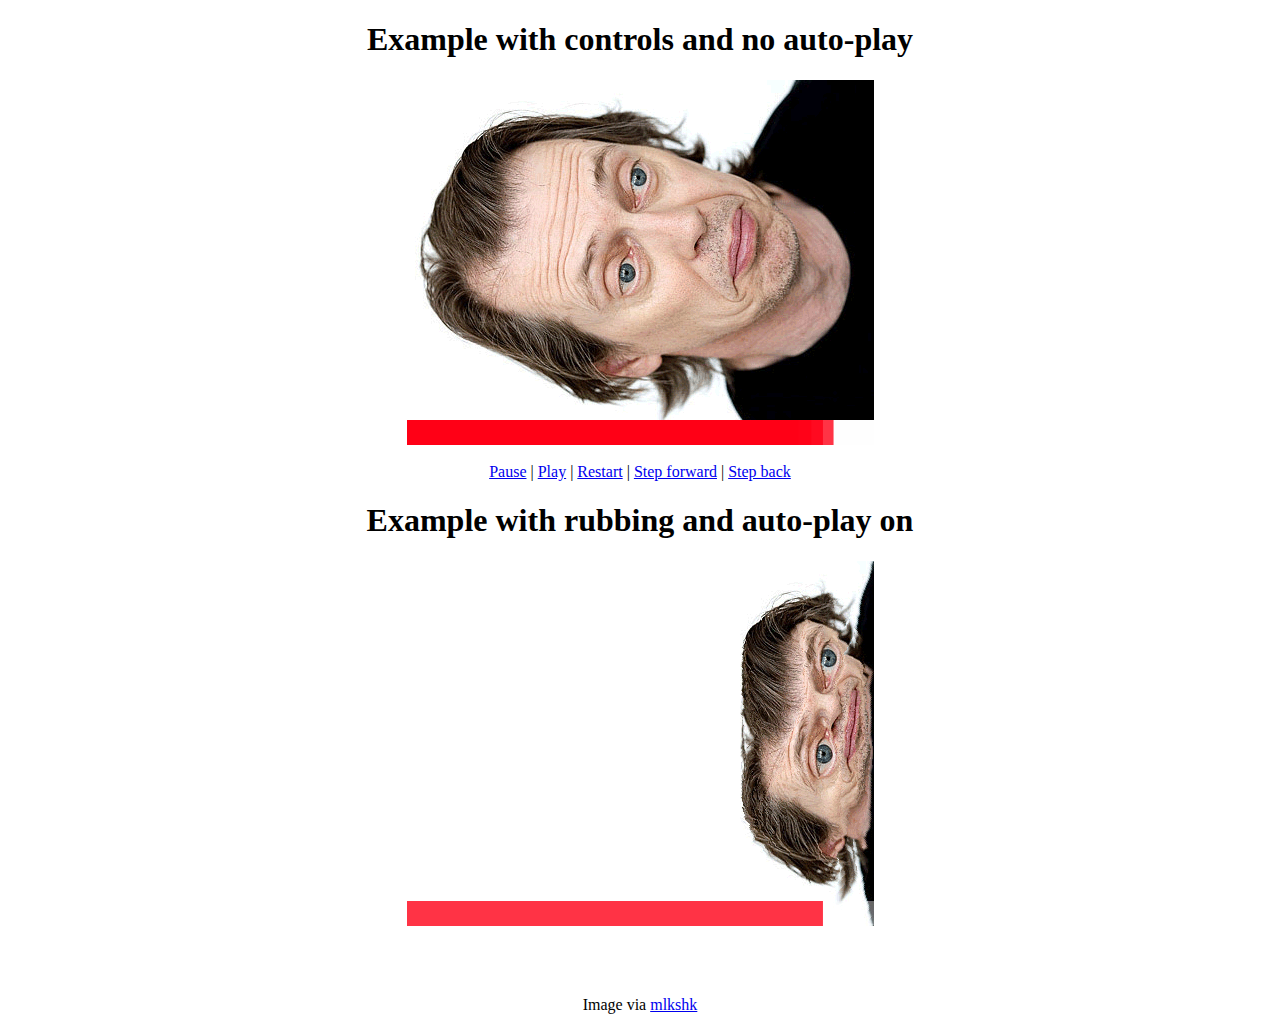
<file: resources/libgif-js/example.html>
<!DOCTYPE html PUBLIC "-//W3C//DTD XHTML 1.0 Transitional//EN" "http://www.w3.org/TR/xhtml1/DTD/xhtml1-transitional.dtd">
<html xmlns="http://www.w3.org/1999/xhtml" xml:lang="en" lang="en">

	<head>
		<meta http-equiv="Content-Type" content="text/html; charset=utf-8" />
		<script type="text/javascript" src="./libgif.js"></script>
		<script type="text/javascript" src="./rubbable.js"></script>
		<meta name="viewport" content="width=device-width, initial-scale=1, maximum-scale=1, minimum-scale=1, user-scalable=no">
		<title>
			Example gif
		</title>
	</head>

	<body>
		<center>
			<h1>Example with controls and no auto-play</h1>
			<img id="example1" src="./example_gifs/rub_test_preview.jpg" rel:animated_src="./example_gifs/rub_test.gif" rel:auto_play="0" width="467" height="375" />
			<br>
			<script type="text/javascript">
				var sup1 = new SuperGif({ gif: document.getElementById('example1') } );
				sup1.load();
			</script>
			<a href="javascript:;" onmousedown="sup1.pause(); return false;">Pause</a> |
			<a href="javascript:;" onmousedown="sup1.play(); return false;">Play</a> |
			<a href="javascript:;" onmousedown="sup1.move_to(0); return false;">Restart</a> |
			<a href="javascript:;" onmousedown="sup1.move_relative(1); return false;">Step forward</a> |
			<a href="javascript:;" onmousedown="sup1.move_relative(-1); return false;">Step back</a>

			<h1>Example with rubbing and auto-play on</h1>
			<img id="example2" src="./example_gifs/rub_test.gif" rel:auto_play="1" width="467" height="375" rel:rubbable="1" />
			<br>
			<script type="text/javascript">
				var sup2 = new RubbableGif({ gif: document.getElementById('example2') } );
				sup2.load();
			</script>

			<br><br>
			<p>Image via <a href="http://mlkshk.com/p/IP08">mlkshk</a></p>
		</center>

	</body>

</html>
</file>
